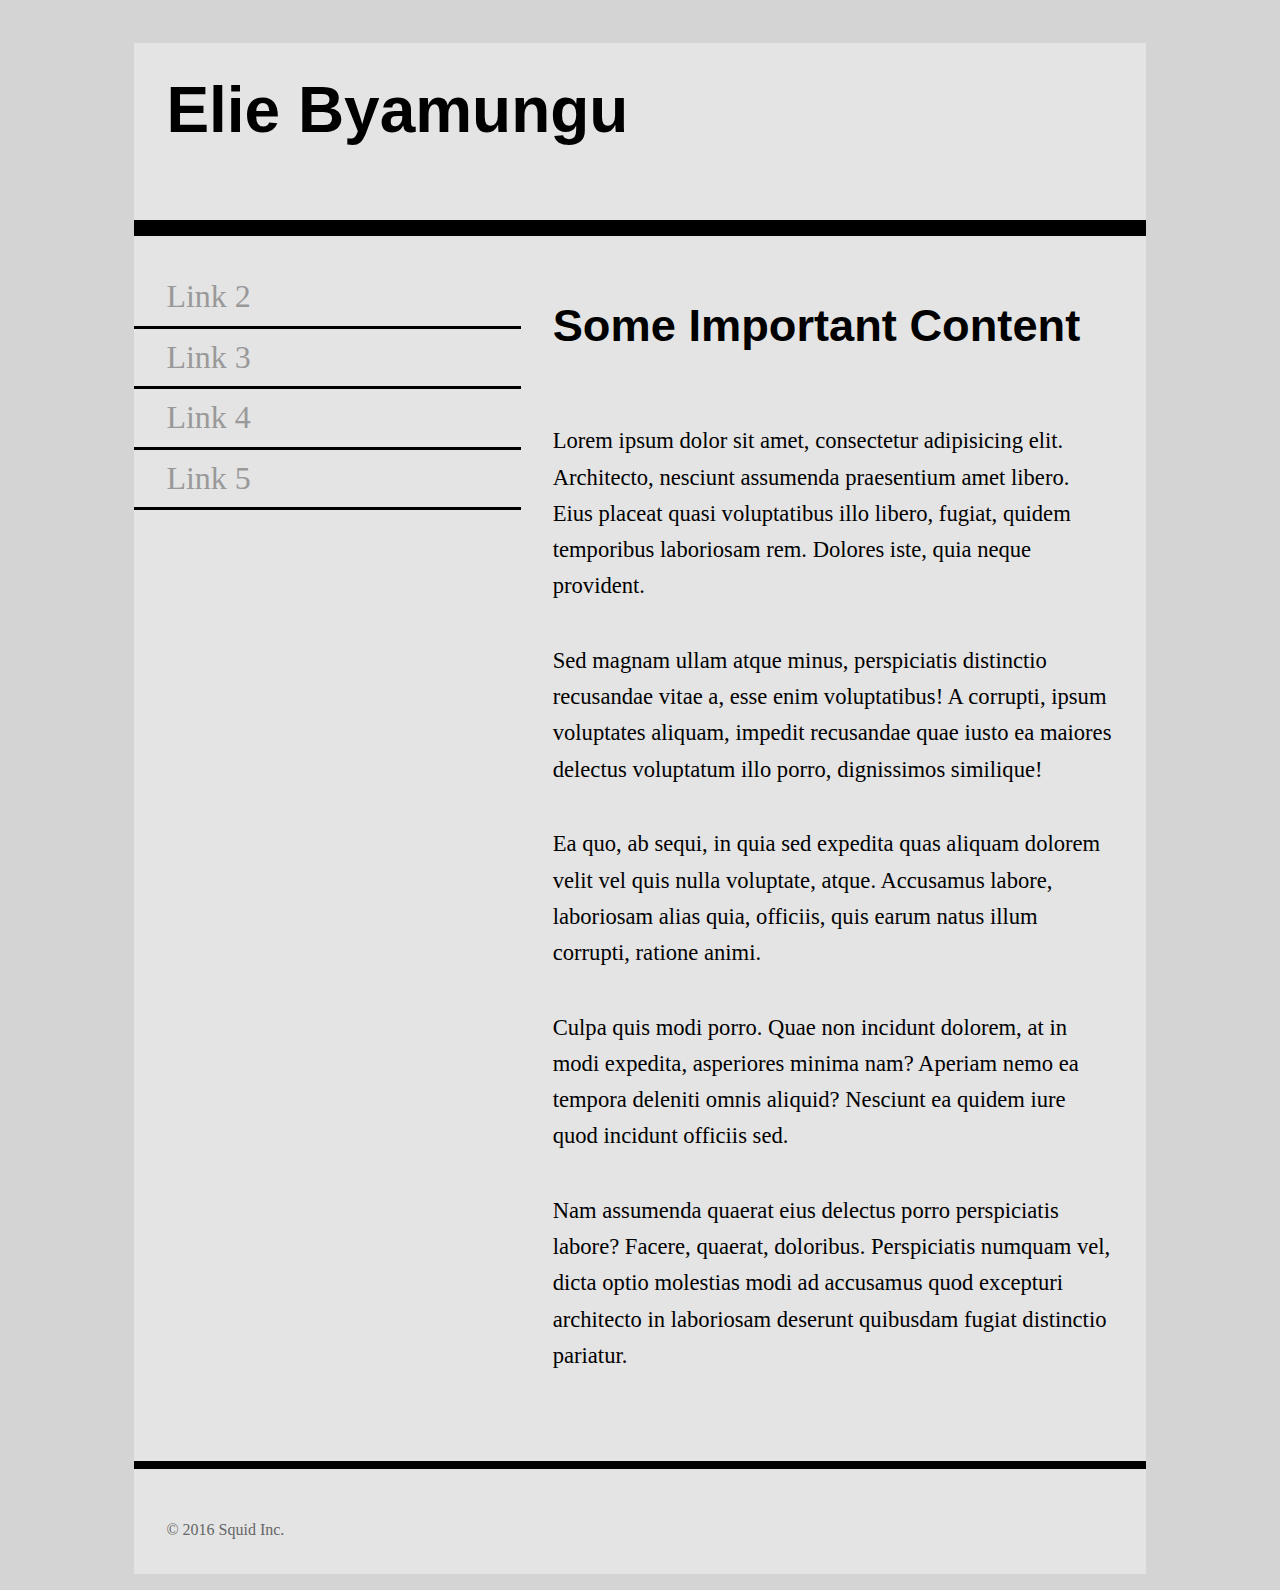
<file: index.html>
<!DOCTYPE html>
<html lang="en">
<head>
    <meta charset="UTF-8">
    <title>Font Assignment</title>
    <!-- two pages are 
    index.html with sans-serif headings and serif body text
    
    two.html with serif headings and sans-serif body text
    
    don't forget to add your google font <link> in the right place
    -->
    <meta name="viewpoint" content="width=device-width" />
    <link href="one.css" rel="stylesheet" type="text/css"/>
</head>
<body>
    <div class="wrapper">
        <header>
            <h1>Elie Byamungu</h1>
        </header>
        <nav>
            <ul>
                <li><a href="https://byam0003.github.io/fonts/index.html>Link 1</a></li>
                <li><a href="#">Link 2</a></li>
                <li><a href="#">Link 3</a></li>
                <li><a href="#">Link 4</a></li>
                <li><a href="#">Link 5</a></li>
            </ul>
        </nav>
        <main>
            <h2>Some Important Content</h2>
            <p>Lorem ipsum dolor sit amet, consectetur adipisicing elit. Architecto, nesciunt assumenda praesentium amet libero. Eius placeat quasi voluptatibus illo libero, fugiat, quidem temporibus laboriosam rem. Dolores iste, quia neque provident.</p>
            <p>Sed magnam ullam atque minus, perspiciatis distinctio recusandae vitae a, esse enim voluptatibus! A corrupti, ipsum voluptates aliquam, impedit recusandae quae iusto ea maiores delectus voluptatum illo porro, dignissimos similique!</p>
            <p>Ea quo, ab sequi, in quia sed expedita quas aliquam dolorem velit vel quis nulla voluptate, atque. Accusamus labore, laboriosam alias quia, officiis, quis earum natus illum corrupti, ratione animi.</p>
            <p>Culpa quis modi porro. Quae non incidunt dolorem, at in modi expedita, asperiores minima nam? Aperiam nemo ea tempora deleniti omnis aliquid? Nesciunt ea quidem iure quod incidunt officiis sed.</p>
            <p>Nam assumenda quaerat eius delectus porro perspiciatis labore? Facere, quaerat, doloribus. Perspiciatis numquam vel, dicta optio molestias modi ad accusamus quod excepturi architecto in laboriosam deserunt quibusdam fugiat distinctio pariatur.</p>
        </main>
        <footer>
            <p>&copy; 2016 Squid Inc.</p>
        </footer>
    </div>
</body>
</html>
</file>
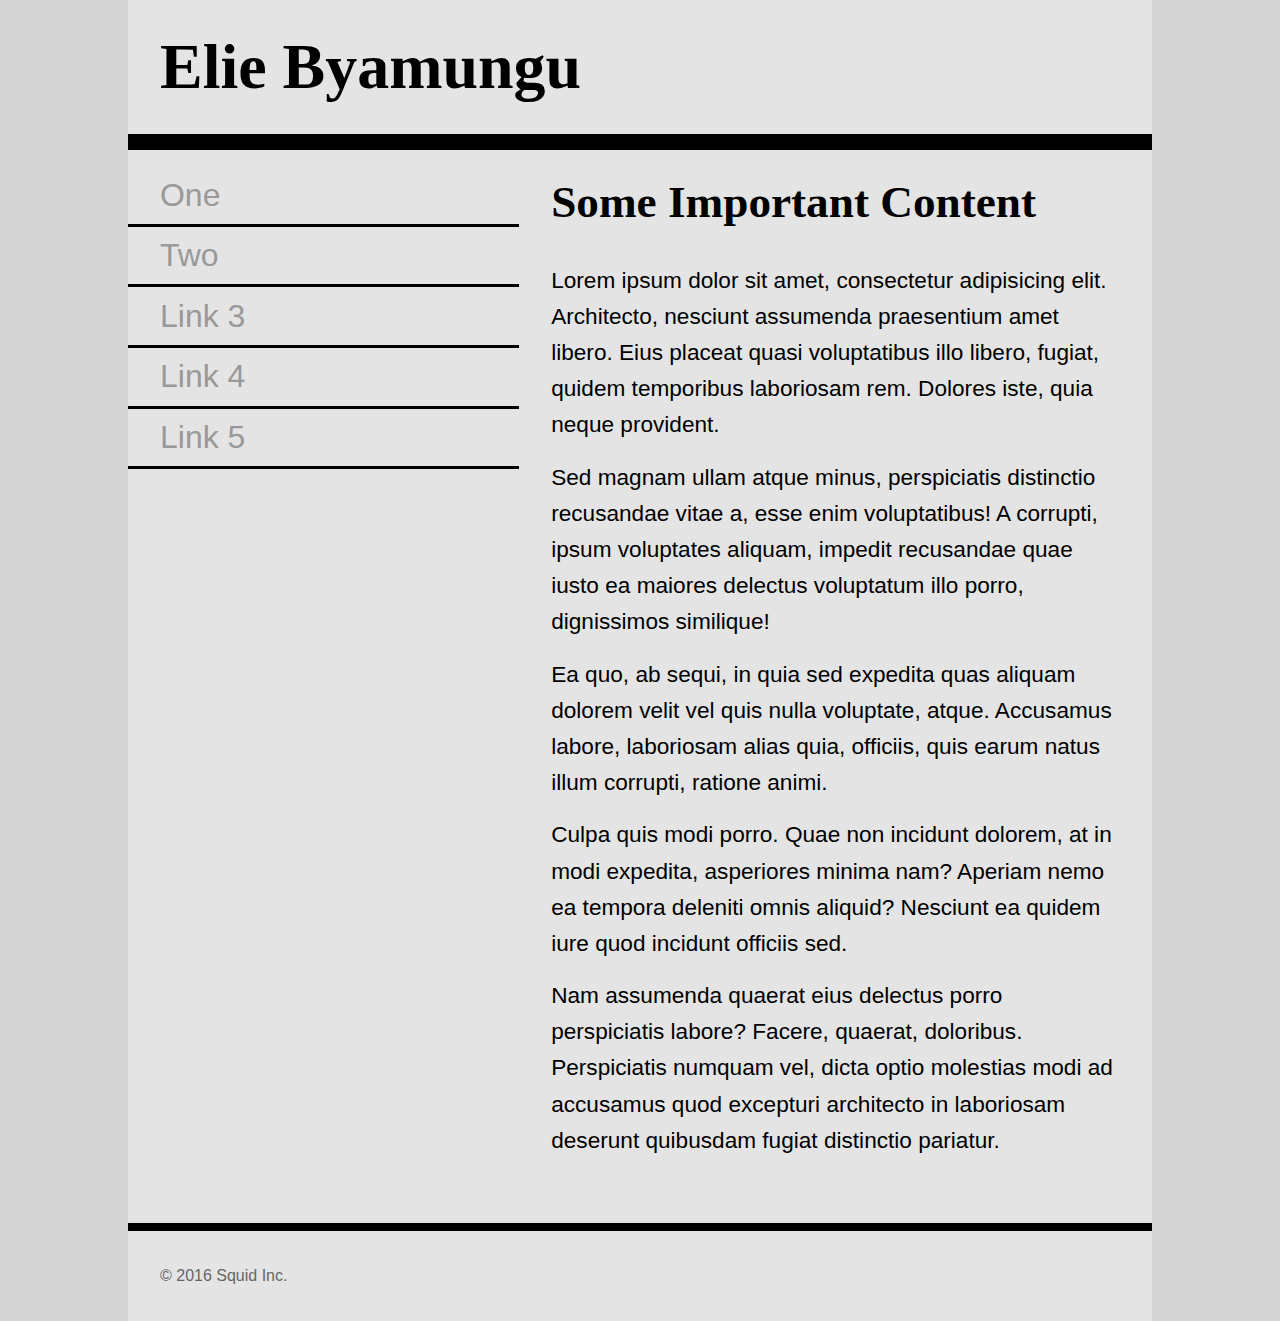
<file: two.html>
<!DOCTYPE html>
<html lang="en">
<head>
    <meta charset="UTF-8">
    <title>Font Assignment</title>
    <!-- two pages are 
    index.html with sans-serif headings and serif body text
    
    two.html with serif headings and sans-serif body text
    
    don't forget to add your google font <link> in the right place
    -->
    <meta name="viewpoint" content="width=device-width" />
    <link href="two.css" rel="stylesheet" type="text/css"/>
</head>
<body>
    <div class="wrapper">
        <header>
            <h1>Elie Byamungu</h1>
        </header>
        <nav>
            <ul>
                <li><a href="index.html">One</a></li>
                <li><a href="two.html">Two</a></li>
                <li><a href="#">Link 3</a></li>
                <li><a href="#">Link 4</a></li>
                <li><a href="#">Link 5</a></li>
            </ul>        
        </nav>
        <main>
            <h2>Some Important Content</h2>
            <p>Lorem ipsum dolor sit amet, consectetur adipisicing elit. Architecto, nesciunt assumenda praesentium amet libero. Eius placeat quasi voluptatibus illo libero, fugiat, quidem temporibus laboriosam rem. Dolores iste, quia neque provident.</p>
            <p>Sed magnam ullam atque minus, perspiciatis distinctio recusandae vitae a, esse enim voluptatibus! A corrupti, ipsum voluptates aliquam, impedit recusandae quae iusto ea maiores delectus voluptatum illo porro, dignissimos similique!</p>
            <p>Ea quo, ab sequi, in quia sed expedita quas aliquam dolorem velit vel quis nulla voluptate, atque. Accusamus labore, laboriosam alias quia, officiis, quis earum natus illum corrupti, ratione animi.</p>
            <p>Culpa quis modi porro. Quae non incidunt dolorem, at in modi expedita, asperiores minima nam? Aperiam nemo ea tempora deleniti omnis aliquid? Nesciunt ea quidem iure quod incidunt officiis sed.</p>
            <p>Nam assumenda quaerat eius delectus porro perspiciatis labore? Facere, quaerat, doloribus. Perspiciatis numquam vel, dicta optio molestias modi ad accusamus quod excepturi architecto in laboriosam deserunt quibusdam fugiat distinctio pariatur.</p>
        </main>
        <footer>
            <p>&copy; 2016 Squid Inc.</p>
        </footer>
    </div>
</body>
</html>
</file>
<file: one.css>
@import <link href="https://fonts.googleapis.com/css?family=Bree+Serif" rel="stylesheet">
@import <link href="https://fonts.googleapis.com/css?family=Bubblegum+Sans" rel="stylesheet">

*{
    padding: 0;
    margin: 0;
    box-sizing: border-box;
}
html{
    font-size: 16px;
    line-height: 1.6;
    font-family: serif;
}
html,body{
    background-color: #d4d4d4;
}
h1{
    font-family: sans-serif;
    font-size: 3.998rem;
    padding:1rem 2rem;
}
h2{
    font-family: sans-serif;
    font-size: 2.827rem;
    padding:1rem 2rem;
}
nav ul{
    padding:1rem 0;
}
nav li{
    font-size: 1.999rem;
    list-style-type: none;
}
nav li>a{
    display: block;
    text-decoration: none;
    border-bottom: 0.2rem solid black;
    padding: 0.2rem 2rem;
    color: #999;
}
nav li>a:hover,
nav li>a:active{
    color: #222;
}
p{
    font-size: 1.414rem;
    padding:0.5rem 2rem;
}
main p:last-child{
    padding-bottom: 4rem;
}
.wrapper{
    width: 80%;
    max-width: 1200px;
    margin: 0 auto;
    background-color: #e4e4e4;
}
header{
    width:100%;
    border-bottom: 1rem solid black;
    font-family: sans-serif;
}
nav{
    float:left;
    width: 38.2%;
}
main{
    float:right;
    width: 61.8%;
}
footer{
    clear:both;
    width: 100%;
    border-top: 0.5rem solid black;
}
footer p{
    font-size: 1rem;
    padding: 2rem;
    color: #666;
}
</file>
<file: two.css>
*{
    padding: 0;
    margin: 0;
    box-sizing: border-box;
}
html{
    font-size: 16px;
    line-height: 1.6;
    font-family: sans-serif;
}
html,body{
    background-color: #d4d4d4;
    font-family: sans-serif;
}
h1{
    font-family: serif;
    font-size: 3.998rem;
    padding:1rem 2rem;
}
h2{
    font-family: serif;
    font-size: 2.827rem;
    padding:1rem 2rem;
}
nav ul{
    padding:1rem 0;
}
nav li{
    font-size: 1.999rem;
    list-style-type: none;
}
nav li>a{
    display: block;
    text-decoration: none;
    border-bottom: 0.2rem solid black;
    padding: 0.2rem 2rem;
    color: #999;
}
nav li>a:hover,
nav li>a:active{
    color: #222;
}
p{
    font-size: 1.414rem;
    padding:0.5rem 2rem;
}
main p:last-child{
    padding-bottom: 4rem;
}
.wrapper{
    width: 80%;
    max-width: 1200px;
    margin: 0 auto;
    background-color: #e4e4e4;
}
header{
    width:100%;
    border-bottom: 1rem solid black;
    font-family: serif;
}
nav{
    float:left;
    width: 38.2%;
}
main{
    float:right;
    width: 61.8%;
}
footer{
    clear:both;
    width: 100%;
    border-top: 0.5rem solid black;
}
footer p{
    font-size: 1rem;
    padding: 2rem;
    color: #666;
}
</file>
